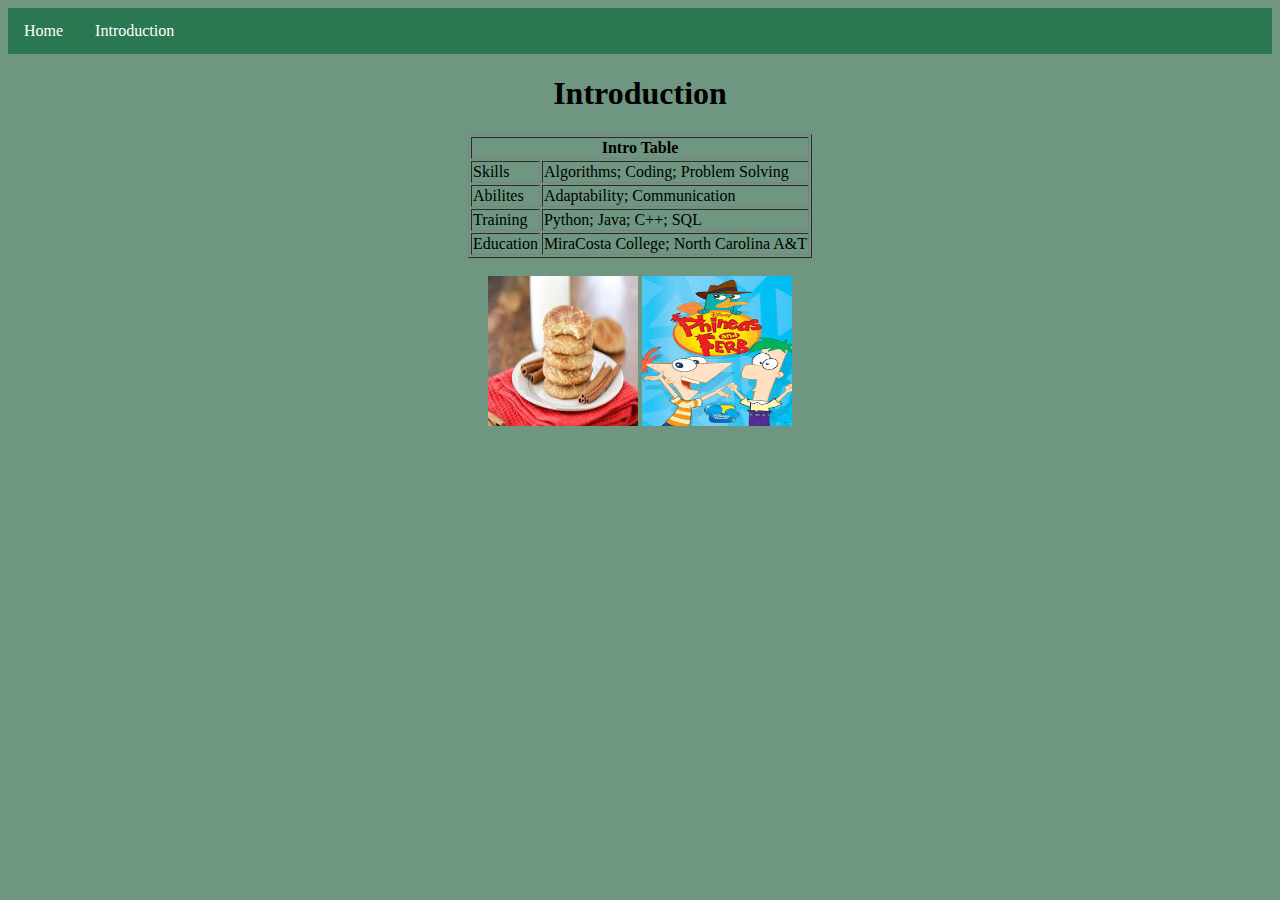
<file: a2/introduction.html>
<!DOCTYPE html>
<html lang="en">
<head>
    <meta charset="UTF-8">
    <title>Introduction</title>
    <link rel="stylesheet" href="a2 styles.css">
</head>

<body style="background:#6f9681" align="center">
  <div class="greenmenu">
    <ul>
      <li><a href="index.html">Home</a>
      <li><a href="introduction.html">Introduction</a>
    </ul>
  </div>

  <div align="center">
    <h1 align="center">Introduction</h1>

    <table border = 1>
      <tr>
        <th colspan="2">Intro Table</th>
      </tr>

      <tr>
        <td width=60px>Skills</td>
        <td>Algorithms; Coding; Problem Solving</td>
      </tr>

      <tr>
        <td>Abilites</td>
        <td> Adaptability; Communication</td>
      </tr>

      <tr>
        <td>Training</td>
        <td>Python; Java; C++; SQL</td>
      </tr>

      <tr>
        <td>Education</td>
        <td>MiraCosta College; North Carolina A&T</td>
      </tr>

    </table>

    <br>

    <img src= "img/Snickerdoodles.jpeg" width="150" height="150">
    <img src= "img/Phineas_Ferb.jpeg" width="150" height="150">

  </div>
</body>
</html>
</file>
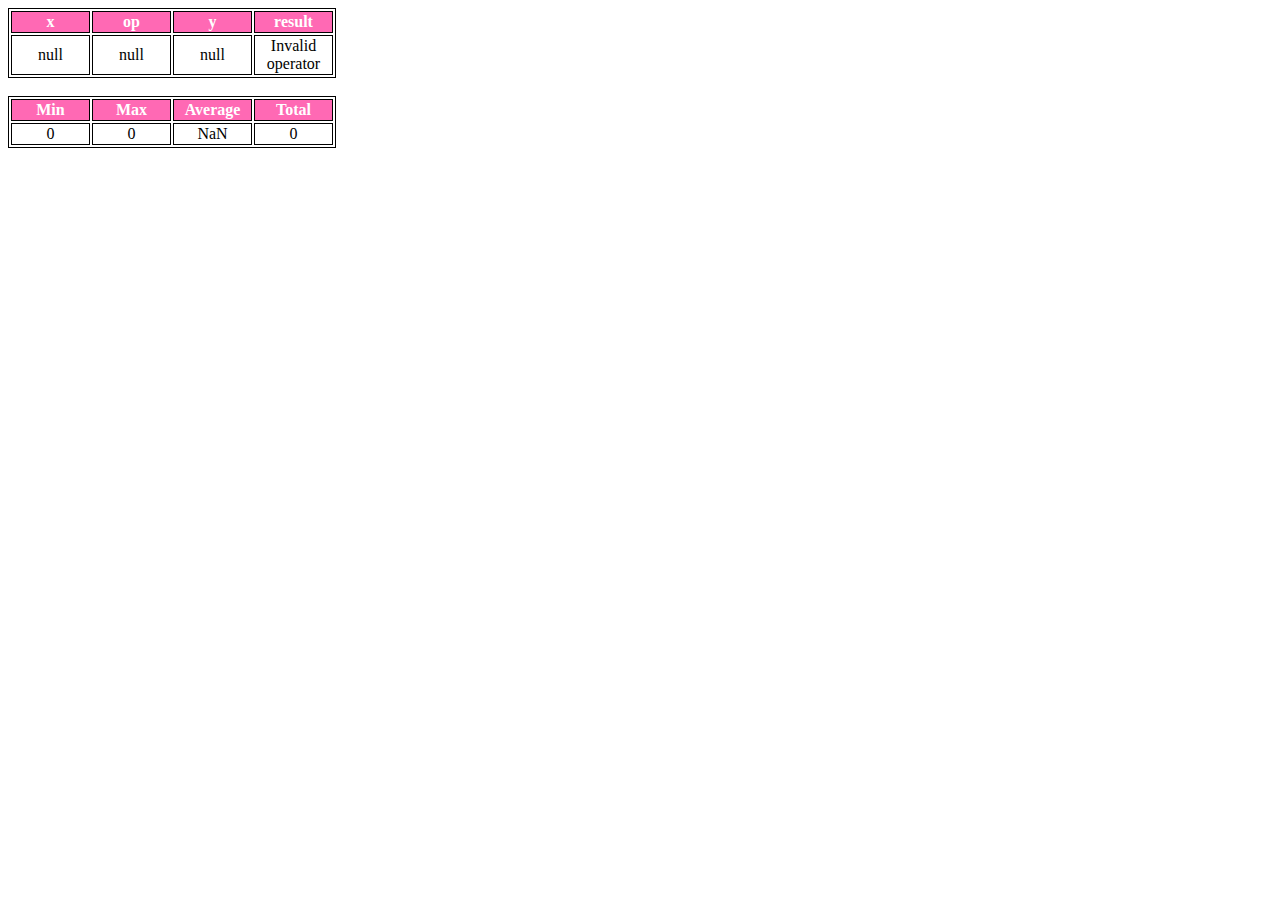
<file: a3/calculator.html>
<!DOCTYPE html>
<html lang="en">
<head>
    <meta charset="UTF-8">
    <title>Calculator</title>
    <meta name="description" content="A simple calculator application">
    <link rel="stylesheet" href="styles.css">
</head>
<body>
    <script src="calculator.js"></script>
</body>
</html>
</file>
<file: a2/a2 styles.css>
.pinkmenu{
    width: 100%;
    background-color: #a8325a;
}

.greenmenu{
    width: 100%;
    background-color: #2a7851;
}
.pinkmenu ul, .greenmenu ul{
    list-style-type: none;
    margin: 0;
    padding: 0;
    overflow: hidden;

}

.pinkmenu li, .greenmenu li{
    float: left;
}

.pinkmenu li a, .greenmenu li a {
    display: block;
    color: white;
    text-align: center;
    padding: 14px 16px;
    text-decoration: none;
}
.pinkmenu li a:hover{
    background-color: pink;
}

.greenmenu li a:hover{
    background-color: #6f9681;
}
</file>
<file: a3/styles.css>
/*Kori Jackson
 *February 14, 2025
 * Comp 322 001
 * This program styles the tables in the JS files
 */
table{
    text-align: center;
    border: 1px solid black;

    td,tr {
        border: 1px solid black;
    }
    th{
        border: 1px solid black;
        background-color: hotpink;
        color: white;
        width: 75px;
    }
}
</file>
